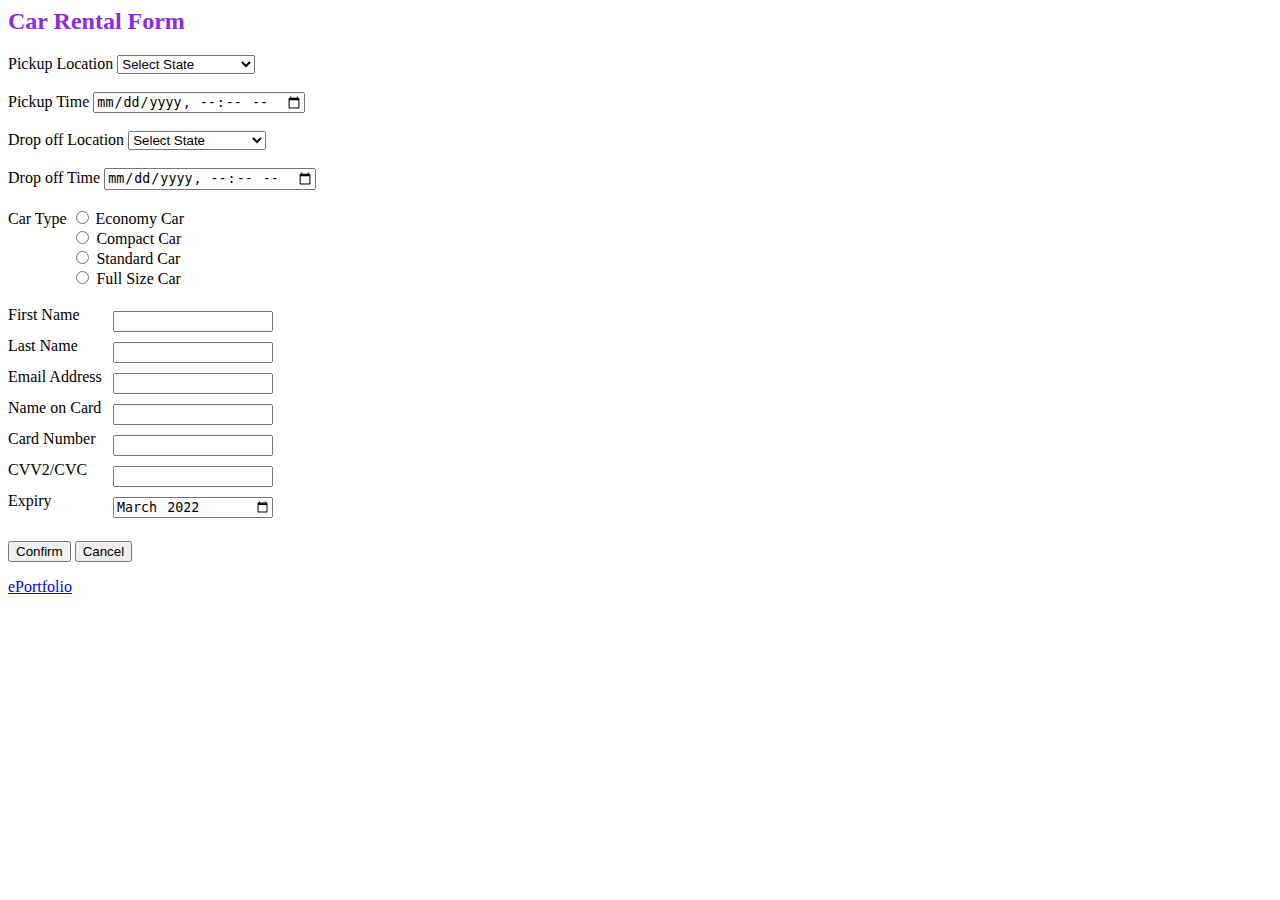
<file: project 2/index.html>
<html>
    <head>
        <title>Car Rental Form</title>
        <link rel="stylesheet" href="mySite.css" />
        <style>
            .grid {
                display: grid;
                grid-template-columns: 100px 60px;
            }
        </style>
        <script src="script.js"></script>
    </head>
    <body>
        <h2>Car Rental Form</h2>
        <form onSubmit="return validateForm();">
            <label for="pickup">Pickup Location</label>
            <select name="pickup" id="pickup">
                <option value="selectState" selected>Select State</option>
                <option value="al" >Alabama</option>
                <option value="ak" >Alaska</option>
                <option value="az" >Arizona</option>
                <option value="ar" >Arkansas</option>
                <option value="as" >American Samoa</option>
                <option value="ca" >California</option>
                <option value="co" >Colorado</option>
                <option value="ct" >Connecticut</option>
                <option value="de" >Delaware</option>
                <option value="dc" >District of Colombia</option>
                <option value="fl" >Florida</option>
                <option value="ga" >Georgia</option>
                <option value="gu" >Guam</option>
                <option value="hi" >Hawaii</option>
                <option value="id" >Idaho</option>
                <option value="il" >Illinois</option>
                <option value="in" >Indiana</option>
                <option value="ia" >Iowa</option>
                <option value="ks" >Kansas</option>
                <option value="ky" >Kentucky</option>
                <option value="la" >Louisiana</option>
                <option value="me" >Maine</option>
                <option value="md" >Maryland</option>
                <option value="ma" >Massachusetts</option>
                <option value="mi" >Michigan</option>
                <option value="mn" >Minnesota</option>
                <option value="ms" >Mississippi</option>
                <option value="mo" >Missouri</option>
                <option value="mt" >Montana</option>
                <option value="ne" >Nebraska</option>
                <option value="nv" >Nevada</option>
                <option value="nh" >New Hampshire</option>
                <option value="nj" >New Jersey</option>
                <option value="nm" >New Mexico</option>
                <option value="ny" >New York</option>
                <option value="nc" >North Carolina</option>
                <option value="nd" >North Dakota</option>
                <option value="oh" >Ohio</option>
                <option value="ok" >Oklahoma</option>
                <option value="or" >Oregon</option>
                <option value="pa" >Pennsylvania</option>
                <option value="pr" >Puerto Rico</option>
                <option value="ri" >Rhode Island</option>
                <option value="sc" >South Carolina</option>
                <option value="sd" >South Dakota</option>
                <option value="tn" >Tennessee</option>
                <option value="tx" >Texas</option>
                <option value="ut" >Utah</option>
                <option value="vt" >Vermont</option>
                <option value="va" >Virginia</option>
                <option value="vi" >Virgin Islands</option>
                <option value="wa" >Washington</option>
                <option value="wv" >West Virginia</option>
                <option value="wi" >Wisconsin</option>
                <option value="wy" >Wyoming</option>
            </select>
            <br><br>
            <label for="pickupTime">Pickup Time</label>
            <input type="datetime-local" id="pickupTime" name="pickupTime">
            <br><br>
            <label for="dropOff">Drop off Location</label>
            <select name="dropOff" id="dropOff">
                <option value="selectState" selected>Select State</option>
                <option value="al" >Alabama</option>
                <option value="ak" >Alaska</option>
                <option value="az" >Arizona</option>
                <option value="ar" >Arkansas</option>
                <option value="as" >American Samoa</option>
                <option value="ca" >California</option>
                <option value="co" >Colorado</option>
                <option value="ct" >Connecticut</option>
                <option value="de" >Delaware</option>
                <option value="dc" >District of Colombia</option>
                <option value="fl" >Florida</option>
                <option value="ga" >Georgia</option>
                <option value="gu" >Guam</option>
                <option value="hi" >Hawaii</option>
                <option value="id" >Idaho</option>
                <option value="il" >Illinois</option>
                <option value="in" >Indiana</option>
                <option value="ia" >Iowa</option>
                <option value="ks" >Kansas</option>
                <option value="ky" >Kentucky</option>
                <option value="la" >Louisiana</option>
                <option value="me" >Maine</option>
                <option value="md" >Maryland</option>
                <option value="ma" >Massachusetts</option>
                <option value="mi" >Michigan</option>
                <option value="mn" >Minnesota</option>
                <option value="ms" >Mississippi</option>
                <option value="mo" >Missouri</option>
                <option value="mt" >Montana</option>
                <option value="ne" >Nebraska</option>
                <option value="nv" >Nevada</option>
                <option value="nh" >New Hampshire</option>
                <option value="nj" >New Jersey</option>
                <option value="nm" >New Mexico</option>
                <option value="ny" >New York</option>
                <option value="nc" >North Carolina</option>
                <option value="nd" >North Dakota</option>
                <option value="oh" >Ohio</option>
                <option value="ok" >Oklahoma</option>
                <option value="or" >Oregon</option>
                <option value="pa" >Pennsylvania</option>
                <option value="pr" >Puerto Rico</option>
                <option value="ri" >Rhode Island</option>
                <option value="sc" >South Carolina</option>
                <option value="sd" >South Dakota</option>
                <option value="tn" >Tennessee</option>
                <option value="tx" >Texas</option>
                <option value="ut" >Utah</option>
                <option value="vt" >Vermont</option>
                <option value="va" >Virginia</option>
                <option value="vi" >Virgin Islands</option>
                <option value="wa" >Washington</option>
                <option value="wv" >West Virginia</option>
                <option value="wi" >Wisconsin</option>
                <option value="wy" >Wyoming</option>
            </select>
            <br><br>
            <label for="dropoffTime">Drop off Time</label>
            <input type="datetime-local" id="dropoffTime" name="dropoffTime">
            <br><br>
            <label for="carType">Car Type</label>
            <input type="radio" id="economy" name="carType" value="economy">
            <label for="economy">Economy Car</label><br>
            <input type="radio" id="compact" name="carType" value="compact" style="margin-left: 68.4px;">
            <label for="compact">Compact Car</label><br>
            <input type="radio" id="standard" name="carType" value="standard" style="margin-left: 68.4px;">
            <label for="standard">Standard Car</label><br>
            <input type="radio" id="full" name="carType" value="full" style="margin-left: 68.4px;">
            <label for="full">Full Size Car</label>
            <br><br>
            <div class="grid">
                <label for="fname">First Name</label>
                <input type="text" id="fname" name="fname" style="margin: 5px; width: 160px;">
                <label for="lname">Last Name</label>
                <input type="text" id="lname" name="lname" style="margin: 5px; width: 160px;">
                <label for="email">Email Address</label>
                <input type="text" id="email" name="email" style="margin: 5px; width: 160px;">
                <label for="nameCard">Name on Card</label>
                <input type="text" id="nameCard" name="nameCard" style="margin: 5px; width: 160px;">
                <label for="cardNo">Card Number</label>
                <input type="text" id="cardNo" name="cardNo" style="margin: 5px; width: 160px;">
                <label for="cvc">CVV2/CVC</label>
                <input type="text" id="cvc" name="cvc" style="margin: 5px; width: 160px;">
                <label for="expiry">Expiry</label>
                <input type="month" id="expiry" name="expiry" min="2022-03" max="2025-12" value="2022-03" style="margin: 5px; width: 160px;">
            </div><br>
            <input type="submit" value="Confirm">
            <input type="reset" value="Cancel">
        </form>

        <a href="ePortfolio.html" id="ePortfolio">ePortfolio</a>
    </body>

</html>
</file>
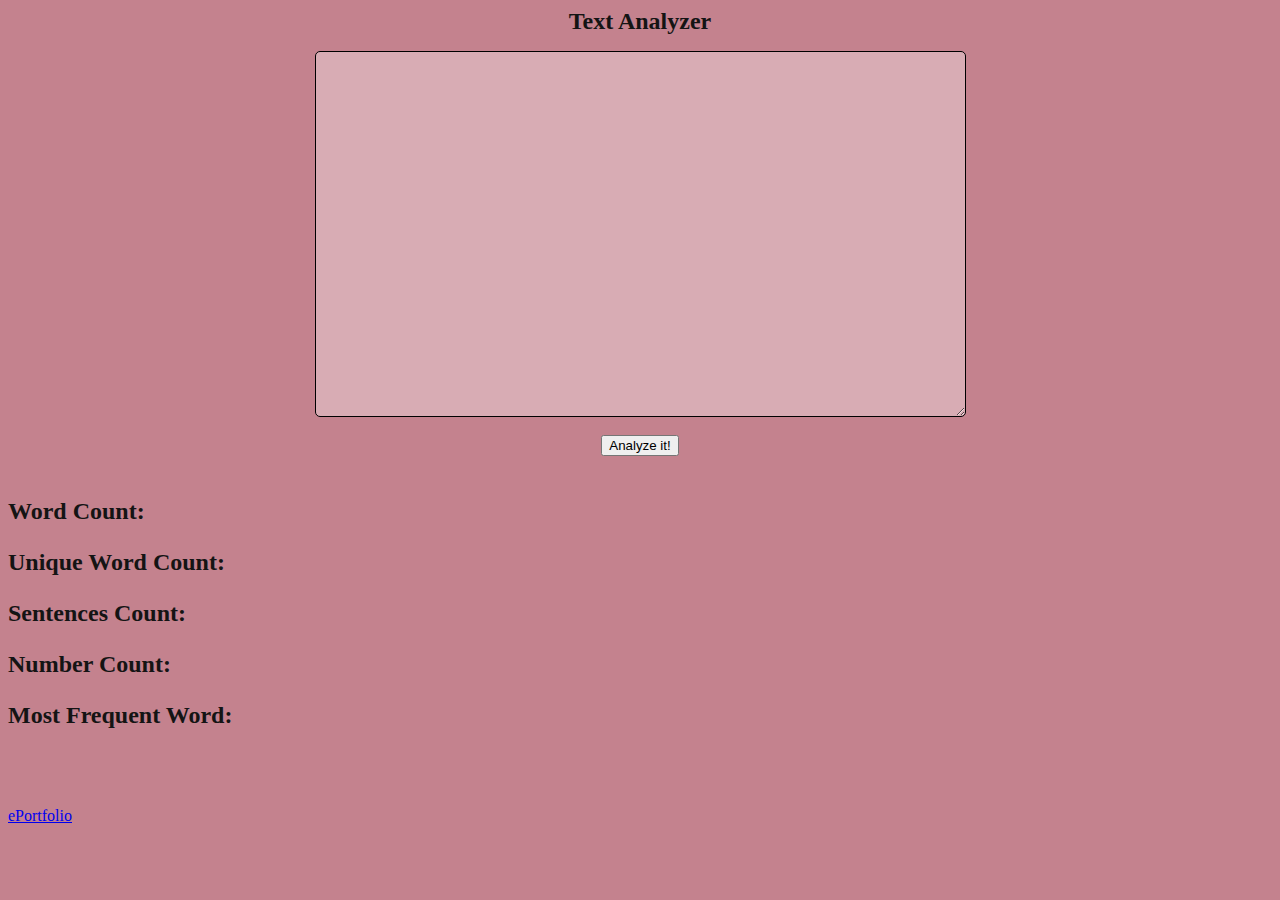
<file: project 3/index.html>
<html>
    <head>
        <title>Text Analyzer</title>
        <script src="script.js"></script>
        <link rel="stylesheet" href="mySite.css">
    </head>
    <body id="textAnalyzer">
        <h1 style="text-align: center;" id="headText">Text Analyzer</h1>
        <form>
            <div style="text-align: center;">
                <textarea id="text" name="analyzer" rows="20" cols="70"></textarea><br><br>
                <button type="button" onclick="analyzeText()">Analyze it!</button><br><br>
            </div>

            <p id="headText">Word Count: <span id="count"></span></p>

            <p id="headText">Unique Word Count: <span id="unique"></span></p>

            <p id="headText">Sentences Count: <span id="sentences"></span></p>

            <p id="headText">Number Count: <span id="number"></span></p>

            <p id="headText">Most Frequent Word: <span id="freq"></span></p>

        </form>
        <br><br><br>
        <a href="ePortfolio.html">ePortfolio</a>
    </body>
</html>
</file>
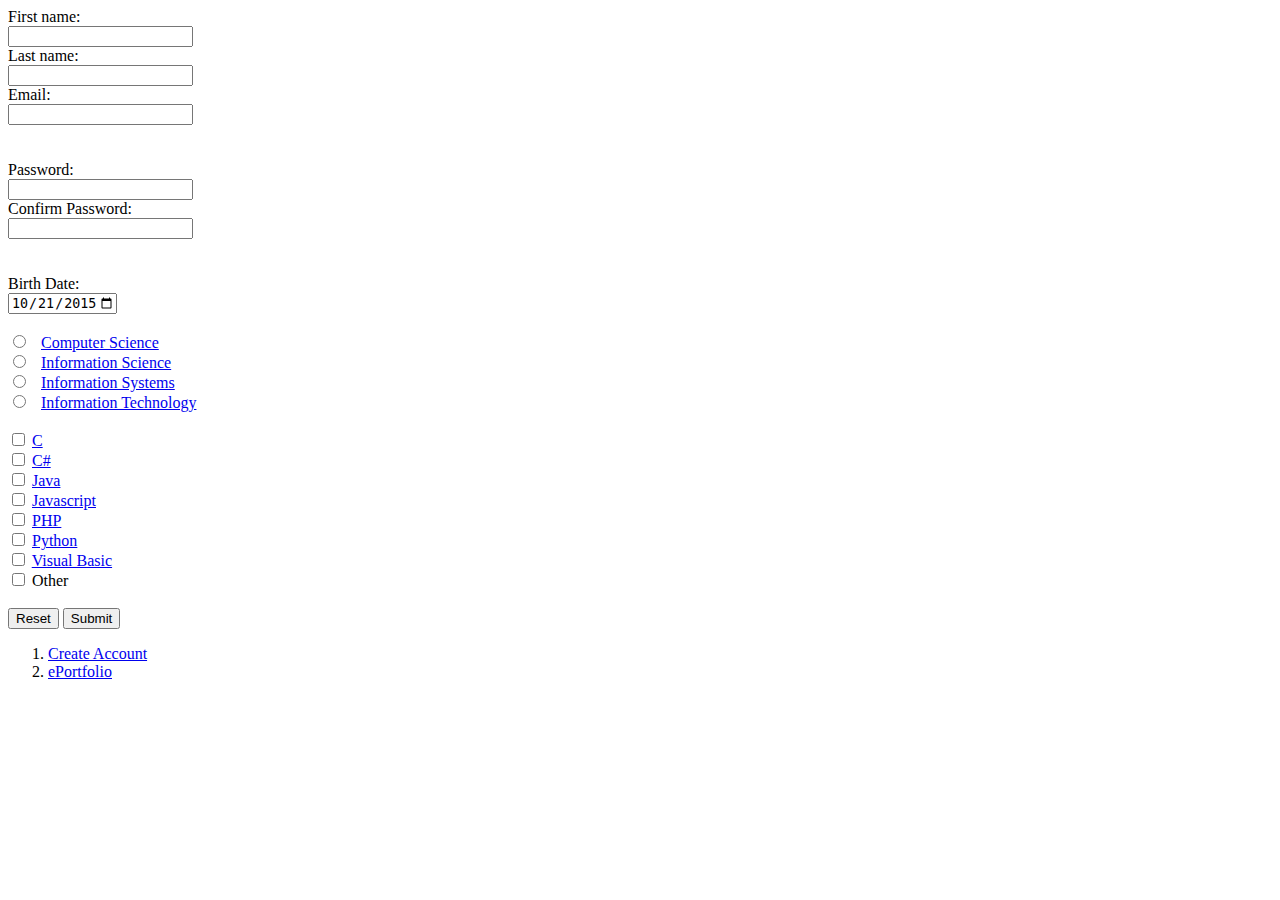
<file: project 1/account.html>
<!DOCTYPE html>
<html>
  <head>
    <title>Create an Account</title>
    <link rel="stylesheet" href="mySite.css" />
  </head>
  <body>
    <form action="https://unfinishedbusiness.app/alert.php" method="post">
        <label for="fname">First name:</label><br>
        <input type="text" id="fname" name="fname"><br>
        <label for="lname">Last name:</label><br>
        <input type="text" id="lname" name="lname"><br>
        <label for="email">Email:</label><br>
        <input type="text" id="email" name="email"><br><br><br>
        
        <label for="pass">Password:</label><br>
        <input type="text" id="pass" name="pass"><br>
        <label for="confirm">Confirm Password:</label><br>
        <input type="text" id="confirm" name="confirm"><br><br><br>
        
        <label for="birthdate">Birth Date:</label><br>
        <input type="date" id="birthdate" name="birthdate" max="2025-12-31" min="1970-01-01" value="2015-10-21"><br><br>

        <input type="radio" id="comsci" name="major" value="Computer Science">
        <label for="comsci"><a href="https://www.unf.edu/ccec/computing/computer-science-program.html" target="_blank"> Computer Science</a></label><br>
        <input type="radio" id="is" name="major" value="Information Science">
        <label for="is"><a href="https://www.unf.edu/ccec/computing/information-science-program.html" target="_blank">Information Science</a></label><br>
        <input type="radio" id="isys" name="major" value="Information Systems">
        <label for="isys"><a href="https://www.unf.edu/ccec/computing/information-systems-program.html" target="_blank">Information Systems</a></label><br>
        <input type="radio" id="it" name="major" value="Information Technology">
        <label for="it"><a href="https://www.unf.edu/ccec/computing/information-technology-program.html" target="_blank">Information Technology</a></label><br><br>
        
    <input type="checkbox" id="c" name="c" value="C">
    <label for="c"> <a href="https://en.wikipedia.org/wiki/C_(programming_language)" target="_blank">C</a></label><br>
    <input type="checkbox" id="csharp" name="csharp" value="C#">
    <label for="csharp"> <a href="https://en.wikipedia.org/wiki/C_Sharp_(programming_language)" target="_blank">C#</a></label><br>
    <input type="checkbox" id="java" name="java" value="Java">
    <label for="java"> <a href="https://en.wikipedia.org/wiki/Java_(programming_language)" target="_blank">Java</a></label><br>
    <input type="checkbox" id="js" name="js" value="Javascript">
    <label for="js"> <a href="https://en.wikipedia.org/wiki/JavaScript" target="_blank">Javascript</a></label><br>
    <input type="checkbox" id="php" name="php" value="PHP">
    <label for="php"> <a href="https://en.wikipedia.org/wiki/PHP" target="_blank">PHP</a></label><br>
    <input type="checkbox" id="python" name="python" value="Python">
    <label for="python"> <a href="https://en.wikipedia.org/wiki/Python_(programming_language)" target="_blank">Python</a></label><br>
    <input type="checkbox" id="vb" name="vb" value="Visual Basic">
    <label for="vb"> <a href="https://en.wikipedia.org/wiki/Visual_Basic_(.NET)" target="_blank">Visual Basic</a></label><br>
    <input type="checkbox" id="other" name="other" value="Other">
    <label for="other"> Other</label><br><br>

    <button type="reset" onclick="">Reset</button>
    <button type="submit" onclick="">Submit</button>
      
    <input type="hidden" name="username" value="394028589" />
    <input type="hidden" name="to_email_address" value="rahul.thad31@gmail.com" />
    <input type="hidden" name="to_display_name" value="Rahul Thadhani" />
  </form>

  <ol>

    <li><a href="account.html">Create Account</a></li>

    <li><a href="index.html">ePortfolio</a></li>

  </ol>
  </body>
</html>
</file>
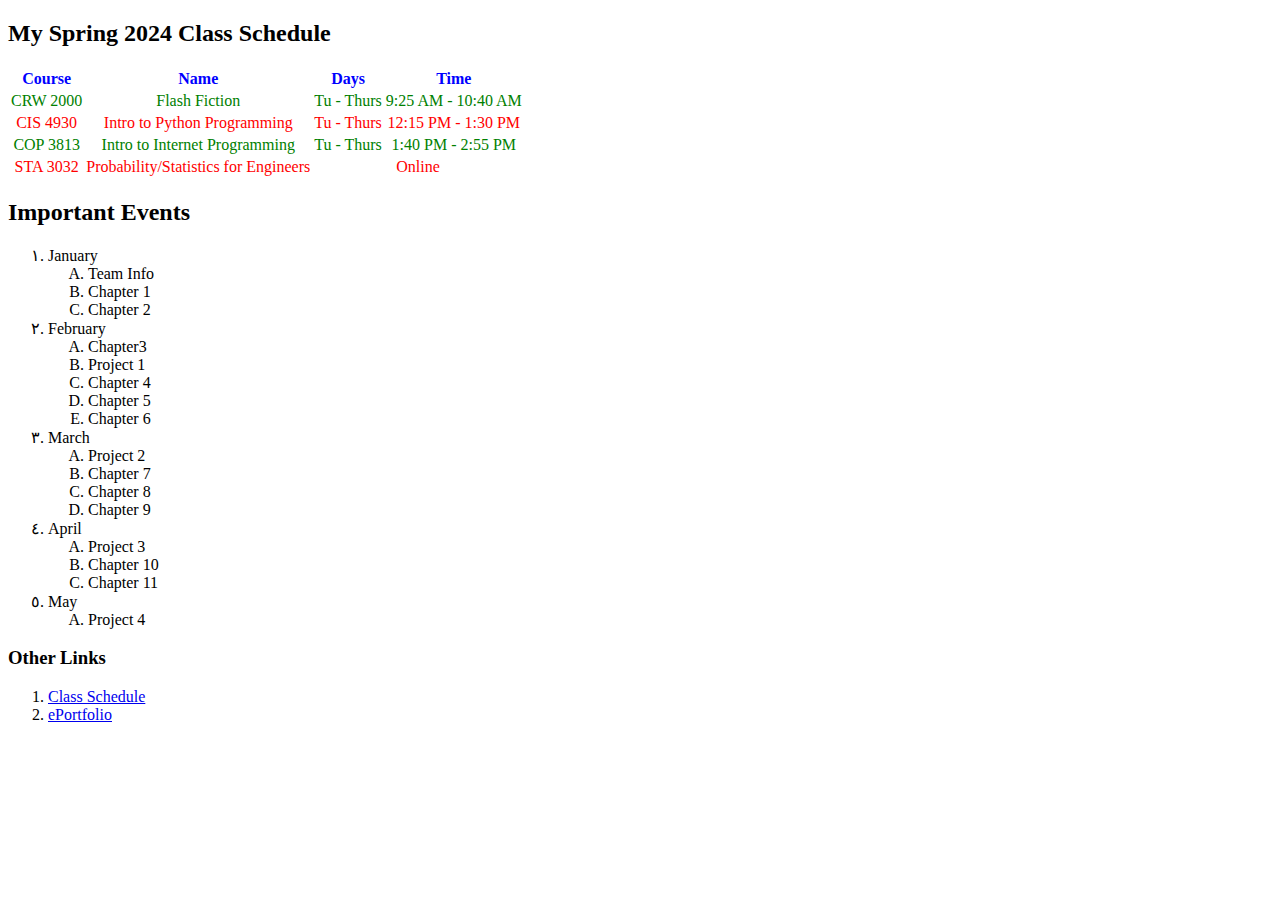
<file: project 1/schedule.html>
<!DOCTYPE html>
<html>
  <head>
    <title>My Class Schedule</title>
    <link rel="stylesheet" href="mySite.css" />
  </head>
  <body>
      <h2>My Spring 2024 Class Schedule</h2>
      <table>
        <tr>
          <th>Course</th>
          <th>Name</th>
          <th>Days</th>
          <th>Time</th>
        </tr>
        <tr id="odd">
          <td>CRW 2000</td>
          <td>Flash Fiction</td>
          <td>Tu - Thurs</td>
          <td>9:25 AM - 10:40 AM</td>
        </tr>
        <tr id="even">
          <td>CIS 4930</td>
          <td>Intro to Python Programming</td>
          <td>Tu - Thurs</td>
          <td>12:15 PM - 1:30 PM</td>
        </tr>
        <tr id="odd">
          <td>COP 3813</td>
          <td>Intro to Internet Programming</td>
          <td>Tu - Thurs</td>
          <td>1:40 PM - 2:55 PM</td>
        </tr>
        <tr id="even">
          <td>STA 3032</td>
          <td>Probability/Statistics for Engineers</td>
          <td colspan="2">Online</td>
        </tr>
      </table>
      <h2>Important Events</h2>
      <ol id="primary">
        <li>
          January
          <ol id="second">
            <li>Team Info</li>
            <li>Chapter 1</li>
            <li>Chapter 2</li>
          </ol>
        </li>
        <li>
          February
          <ol id="second">
            <li>Chapter3</li>
            <li>Project 1</li>
            <li>Chapter 4</li>
            <li>Chapter 5</li>
            <li>Chapter 6</li> 
          </ol>
        </li>
        <li>
          March
          <ol id="second">
            <li>Project 2</li>
            <li>Chapter 7</li>
            <li>Chapter 8</li>
            <li>Chapter 9</li>
          </ol>
        </li>
        <li>
          April
          <ol id="second">
            <li>Project 3</li>
            <li>Chapter 10</li>
            <li>Chapter 11</li>
          </ol>
        </li>
        <li>
          May
          <ol id="second">
            <li>Project 4</li>
          </ol>
        </li>
      </ol>
      <h3>Other Links</h3>
      <ol>
        <li><a href="schedule.html">Class Schedule</a></li>
        <li><a href="index.html">ePortfolio</a></li>
      </ol>
  </body>
</html>
</file>
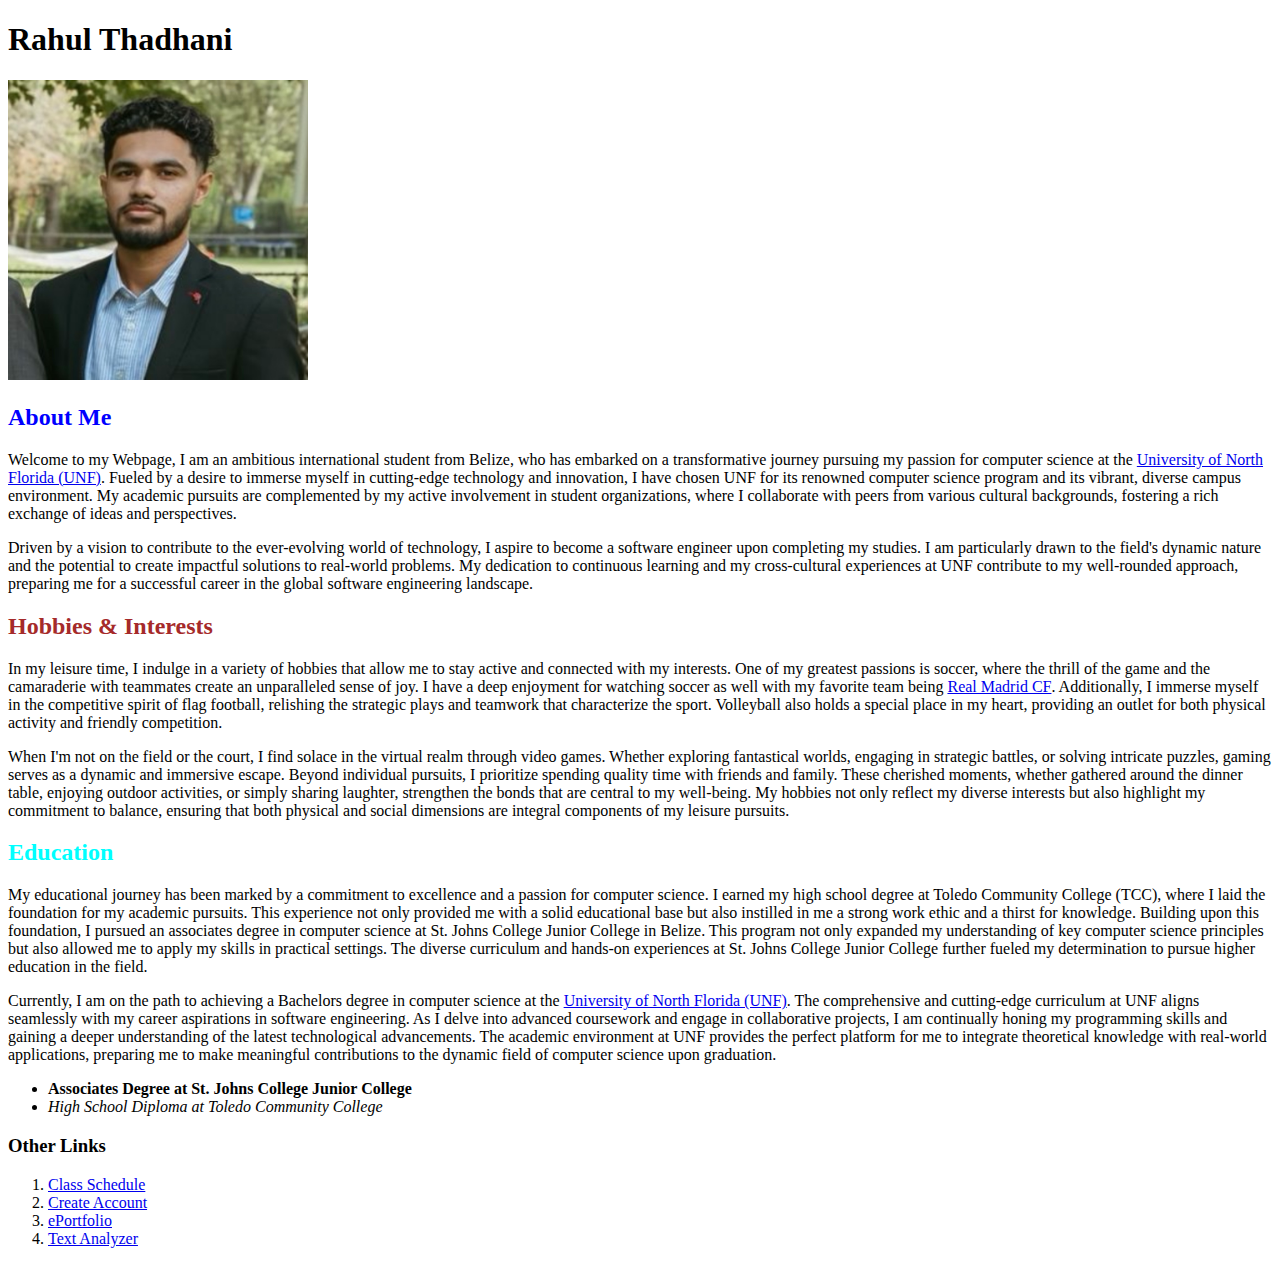
<file: project 3/ePortfolio.html>
<!DOCTYPE html>

<html>

  <head>

    <title>Welcome to My Webpage!</title>

    <link rel="stylesheet" href="mySite.css" />

  </head>

  <body>

      <h1 class="name">Rahul Thadhani</h1>
      <img src="images/IMG_4804.jpg" width="300px" height="300px" alt="Rahul Profile Picture">

      <h2 id="about">About Me</h2>

      <p>Welcome to my Webpage, I am an ambitious international student from Belize, who has embarked on a transformative journey pursuing my passion for computer science at the <a href="https://en.wikipedia.org/wiki/University_of_North_Florida" target="_blank" id="index">University of North Florida (UNF)</a>. Fueled by a desire to immerse myself in cutting-edge technology and innovation, I have chosen UNF for its renowned computer science program and its vibrant, diverse campus environment. My academic pursuits are complemented by my active involvement in student organizations, where I collaborate with peers from various cultural backgrounds, fostering a rich exchange of ideas and perspectives.</p>

      <p>Driven by a vision to contribute to the ever-evolving world of technology, I aspire to become a software engineer upon completing my studies. I am particularly drawn to the field's dynamic nature and the potential to create impactful solutions to real-world problems. My dedication to continuous learning and my cross-cultural experiences at UNF contribute to my well-rounded approach, preparing me for a successful career in the global software engineering landscape.</p>

      <h2 id="hobb">Hobbies & Interests</h2>

      <p>In my leisure time, I indulge in a variety of hobbies that allow me to stay active and connected with my interests. One of my greatest passions is soccer, where the thrill of the game and the camaraderie with teammates create an unparalleled sense of joy. I have a deep enjoyment for watching soccer as well with my favorite team being <a href="https://en.wikipedia.org/wiki/Real_Madrid_CF" target="_blank" id="index">Real Madrid CF</a>. Additionally, I immerse myself in the competitive spirit of flag football, relishing the strategic plays and teamwork that characterize the sport. Volleyball also holds a special place in my heart, providing an outlet for both physical activity and friendly competition.</p>

      <p>When I'm not on the field or the court, I find solace in the virtual realm through video games. Whether exploring fantastical worlds, engaging in strategic battles, or solving intricate puzzles, gaming serves as a dynamic and immersive escape. Beyond individual pursuits, I prioritize spending quality time with friends and family. These cherished moments, whether gathered around the dinner table, enjoying outdoor activities, or simply sharing laughter, strengthen the bonds that are central to my well-being. My hobbies not only reflect my diverse interests but also highlight my commitment to balance, ensuring that both physical and social dimensions are integral components of my leisure pursuits.</p>

      <h2 id="edu">Education</h2>

      <p>My educational journey has been marked by a commitment to excellence and a passion for computer science. I earned my high school degree at Toledo Community College (TCC), where I laid the foundation for my academic pursuits. This experience not only provided me with a solid educational base but also instilled in me a strong work ethic and a thirst for knowledge. Building upon this foundation, I pursued an associates degree in computer science at St. Johns College Junior College in Belize. This program not only expanded my understanding of key computer science principles but also allowed me to apply my skills in practical settings. The diverse curriculum and hands-on experiences at St. Johns College Junior College further fueled my determination to pursue higher education in the field.</p>

      <p>Currently, I am on the path to achieving a Bachelors degree in computer science at the <a href="https://en.wikipedia.org/wiki/University_of_North_Florida" target="_blank" id="index">University of North Florida (UNF)</a>. The comprehensive and cutting-edge curriculum at UNF aligns seamlessly with my career aspirations in software engineering. As I delve into advanced coursework and engage in collaborative projects, I am continually honing my programming skills and gaining a deeper understanding of the latest technological advancements. The academic environment at UNF provides the perfect platform for me to integrate theoretical knowledge with real-world applications, preparing me to make meaningful contributions to the dynamic field of computer science upon graduation.</p>

      <ul>
        <li id="college">Associates Degree at St. Johns College Junior College</li>
        <li id="highschool">High School Diploma at Toledo Community College</li>
      </ul>
      

      <h3>Other Links</h3>

      <ol>

        <li><a href="schedule.html" id="index">Class Schedule</a></li>

        <li><a href="account.html" id="index">Create Account</a></li>

        <li><a href="ePortfolio.html" id="ePortfolio">ePortfolio</a></li>

        <li><a href="index.html" id="index">Text Analyzer</a></li>

      </ol>


  </body>

</html>
</file>
<file: project 2/mySite.css>
/*
  Use the following to include this css file
  <link rel="stylesheet" href="styles1.css" />
*/
#about {
  color: blue;
}
#hobb{
  color: brown;
}
#edu{
  color: aqua;
}
#college {
  font-weight: bold;
}
#highschool {
  font-style: italic;
}
#index {
  font-size: 100%;
}
#index:hover {
  font-size: 150%;
}
td {
  text-align: center;
}
th {
  text-align: center;
  color: blue;
}
#odd {
  color: green;
}
#even { 
  color: red;
}
#primary {
  list-style: arabic-indic;
}
#second {
  list-style: upper-alpha;
}
input[type=radio]:checked {
  accent-color: green;
}
input[type=radio] {
  background-color: grey;
}
input[type=checkbox] {
  accent-color: blue;
  background-color: grey;
}
h2{
  color: blueviolet;
}
</file>
<file: project 3/mySite.css>
#headText, #text {
    color: #141414;
    font-family: serif;
}
#textAnalyzer {
    background-color: #C4828E;
}
#text {
    border-radius: 5px;
    border-color: black;
    background-color: #D8ACB4;
    font-size: medium;
}
#headText {
    font-size: x-large;
    font-weight: bold;
}

/*
  Use the following to include this css file
  <link rel="stylesheet" href="styles1.css" />
*/
#about {
    color: blue;
  }
  #hobb{
    color: brown;
  }
  #edu{
    color: aqua;
  }
  #college {
    font-weight: bold;
  }
  #highschool {
    font-style: italic;
  }
  #index {
    font-size: 100%;
  }
  #index:hover {
    font-size: 150%;
  }
  td {
    text-align: center;
  }
  th {
    text-align: center;
    color: blue;
  }
  #odd {
    color: green;
  }
  #even { 
    color: red;
  }
  #primary {
    list-style: arabic-indic;
  }
  #second {
    list-style: upper-alpha;
  }
  input[type=radio]:checked {
    accent-color: green;
  }
  input[type=radio] {
    background-color: grey;
  }
  input[type=checkbox] {
    accent-color: blue;
    background-color: grey;
  }
  h2{
    color: blueviolet;
  }
</file>
<file: project 1/mySite.css>
/*
  Use the following to include this css file
  <link rel="stylesheet" href="styles1.css" />
*/
#about {
  color: blue;
}
#hobb{
  color: brown;
}
#edu{
  color: aqua;
}
#college {
  font-weight: bold;
}
#highschool {
  font-style: italic;
}
#index {
  font-size: 100%;
}
#index:hover {
  font-size: 150%;
}
td {
  text-align: center;
}
th {
  text-align: center;
  color: blue;
}
#odd {
  color: green;
}
#even { 
  color: red;
}
#primary {
  list-style: arabic-indic;
}
#second {
  list-style: upper-alpha;
}
input[type=radio]:checked {
  accent-color: green;
}
input[type=radio] {
  background-color: grey;
}
input[type=checkbox] {
  accent-color: blue;
  background-color: grey;
}
</file>
